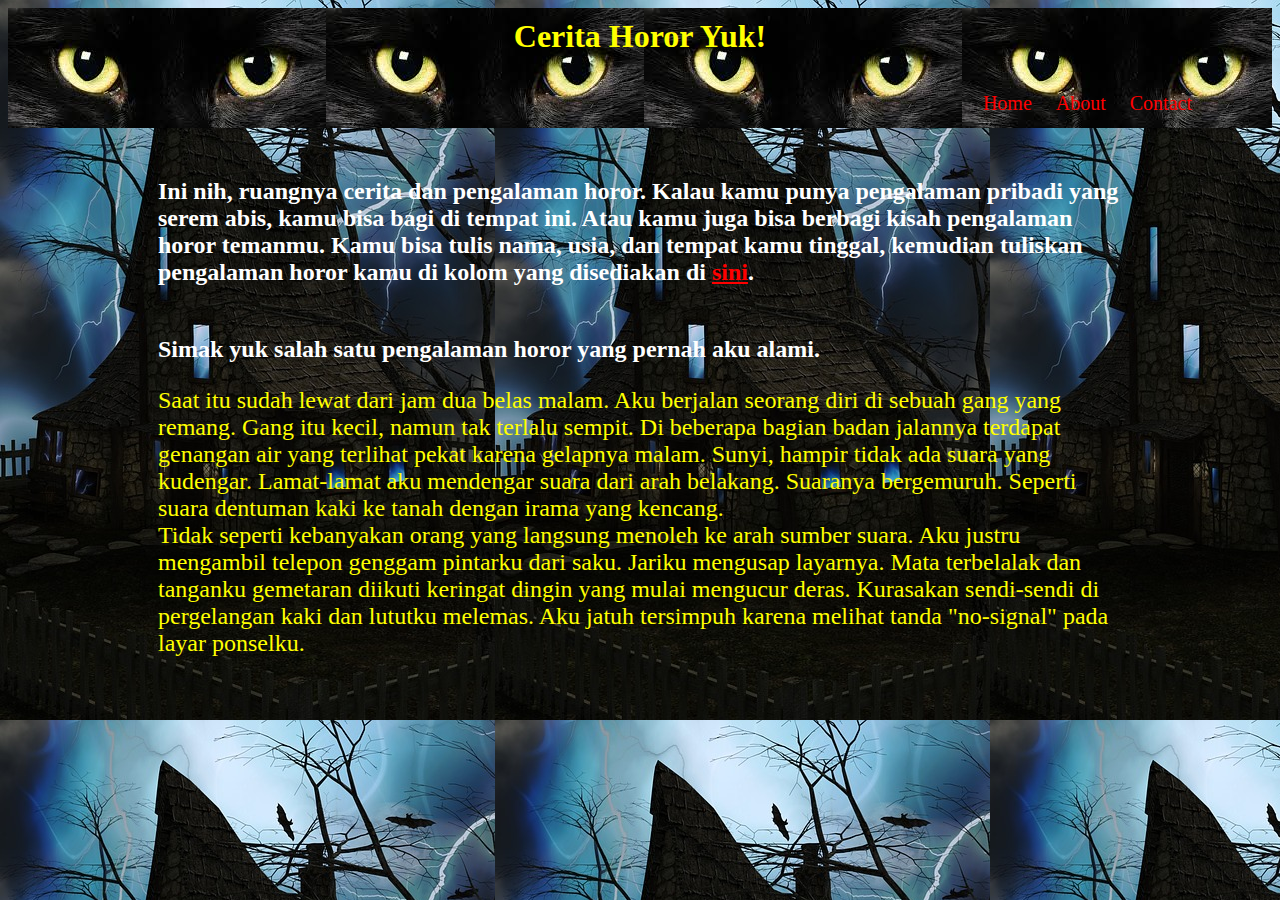
<file: Index.html>
<!DOCKTYPE html>
<html>
<head>
    <title>Cerita Horor Yuk!</title>
    <link href="style.css" rel="stylesheet" type="text/css" />
</head>
<body>
    <header>
        <h1>Cerita Horor Yuk!</h1>
        <nav>
        <ul>
          <a href="Index.html"><li>Home</li></a>
          <a href="about.html"><li>About</li></a>
          <a href="#"><li>Contact</li></a>
        </ul>
        </nav>
    </header>
    <div>
    <h2>Ini nih, ruangnya cerita dan pengalaman horor. Kalau kamu punya pengalaman pribadi yang serem abis,
        kamu bisa bagi di tempat ini. Atau kamu juga bisa berbagi kisah pengalaman horor temanmu. Kamu
        bisa tulis nama, usia, dan tempat kamu tinggal, kemudian tuliskan pengalaman horor kamu di kolom 
        yang disediakan di <a href="form.html">sini</a>.</h2>
    <h2>
        Simak yuk salah satu pengalaman horor yang pernah aku alami.
    </h2>
    <p>
            Saat itu sudah lewat dari jam dua belas malam. Aku berjalan seorang diri di sebuah gang yang remang.
    Gang itu kecil, namun tak terlalu sempit. Di beberapa bagian badan jalannya terdapat genangan air yang terlihat
    pekat karena gelapnya malam. Sunyi, hampir tidak ada suara yang kudengar. Lamat-lamat aku mendengar suara dari
    arah belakang. Suaranya bergemuruh. Seperti suara dentuman kaki ke tanah dengan irama yang kencang.<br />
            Tidak seperti kebanyakan orang yang langsung menoleh ke arah sumber suara. Aku justru mengambil telepon
    genggam pintarku dari saku. Jariku mengusap layarnya. Mata terbelalak dan tanganku gemetaran diikuti keringat
    dingin yang mulai mengucur deras. Kurasakan sendi-sendi di pergelangan kaki dan lututku melemas. Aku jatuh
    tersimpuh karena melihat tanda "no-signal" pada layar ponselku.
    </p>
    </div>
</body>
</html>
</file>
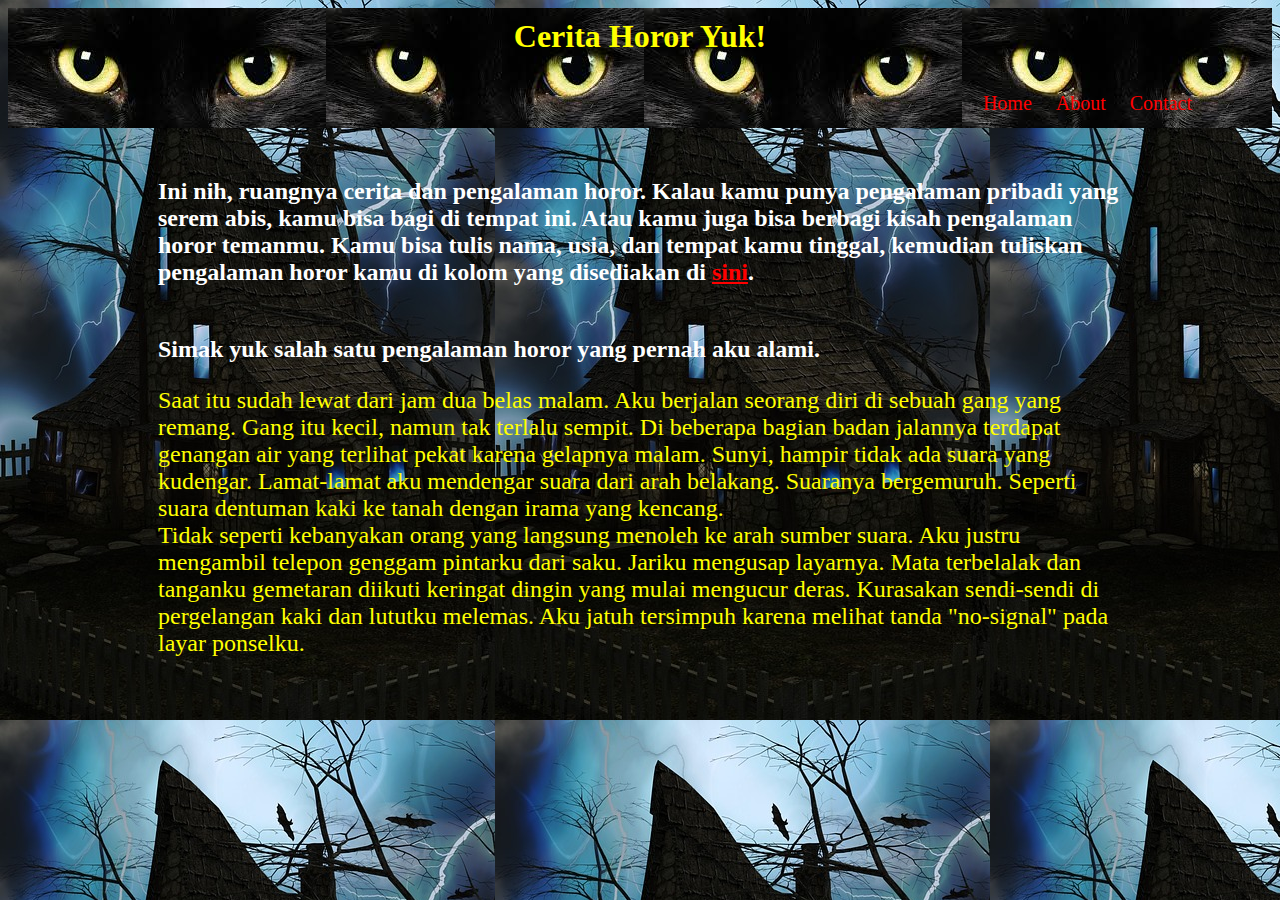
<file: index.html>
<!DOCKTYPE html>
<html>
<head>
    <title>Cerita Horor Yuk!</title>
    <link href="style.css" rel="stylesheet" type="text/css" />
</head>
<body>
    <header>
        <h1>Cerita Horor Yuk!</h1>
        <nav>
        <ul>
          <a href="index.html"><li>Home</li></a>
          <a href="about.html"><li>About</li></a>
          <a href="#"><li>Contact</li></a>
        </ul>
        </nav>
    </header>
    <div>
    <h2>Ini nih, ruangnya cerita dan pengalaman horor. Kalau kamu punya pengalaman pribadi yang serem abis,
        kamu bisa bagi di tempat ini. Atau kamu juga bisa berbagi kisah pengalaman horor temanmu. Kamu
        bisa tulis nama, usia, dan tempat kamu tinggal, kemudian tuliskan pengalaman horor kamu di kolom 
        yang disediakan di <a href="form.html">sini</a>.</h2>
    <h2>
        Simak yuk salah satu pengalaman horor yang pernah aku alami.
    </h2>
    <p>
            Saat itu sudah lewat dari jam dua belas malam. Aku berjalan seorang diri di sebuah gang yang remang.
    Gang itu kecil, namun tak terlalu sempit. Di beberapa bagian badan jalannya terdapat genangan air yang terlihat
    pekat karena gelapnya malam. Sunyi, hampir tidak ada suara yang kudengar. Lamat-lamat aku mendengar suara dari
    arah belakang. Suaranya bergemuruh. Seperti suara dentuman kaki ke tanah dengan irama yang kencang.<br />
            Tidak seperti kebanyakan orang yang langsung menoleh ke arah sumber suara. Aku justru mengambil telepon
    genggam pintarku dari saku. Jariku mengusap layarnya. Mata terbelalak dan tanganku gemetaran diikuti keringat
    dingin yang mulai mengucur deras. Kurasakan sendi-sendi di pergelangan kaki dan lututku melemas. Aku jatuh
    tersimpuh karena melihat tanda "no-signal" pada layar ponselku.
    </p>
    </div>
</body>
</html>
</file>
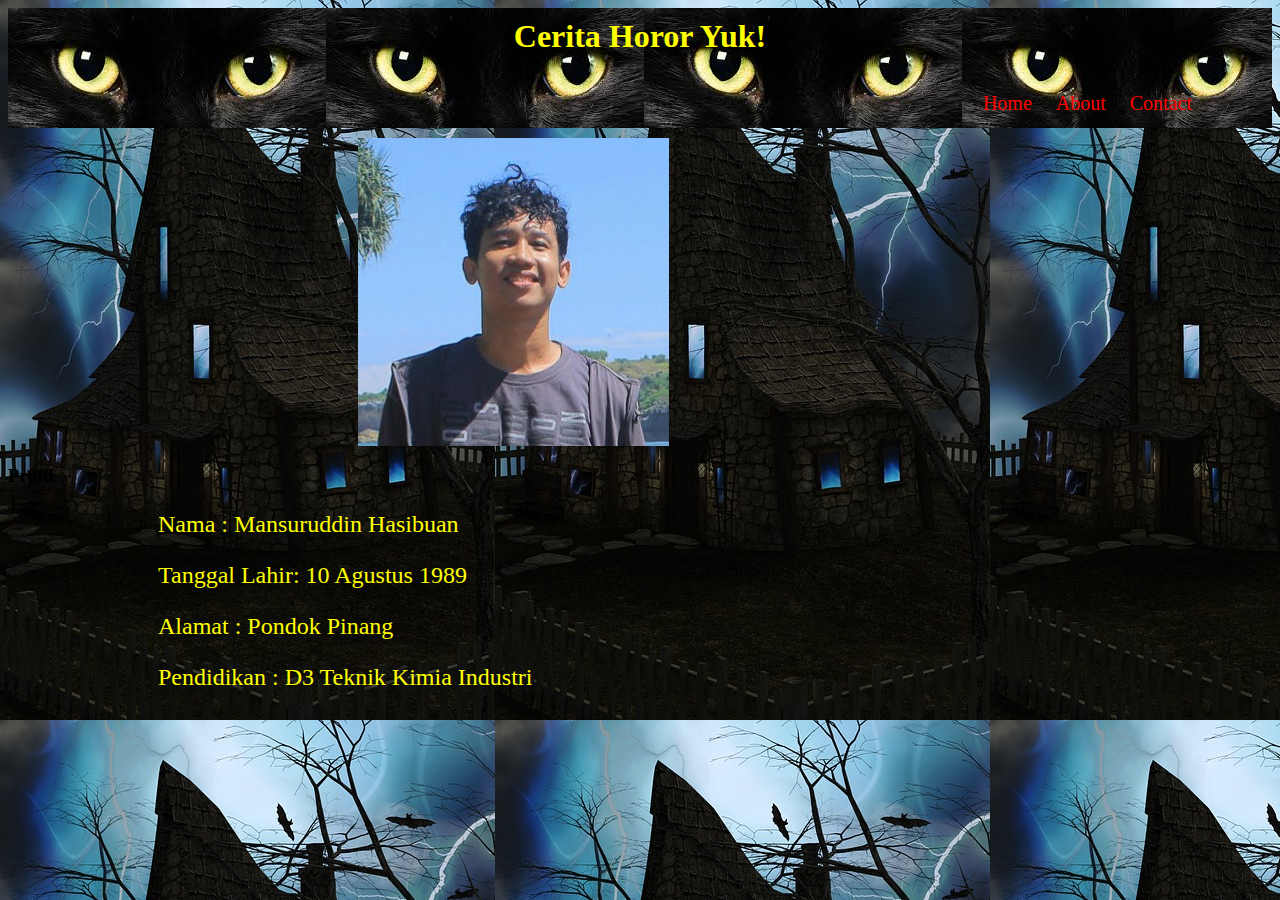
<file: about.html>
<!DOCKTYPE html>
<html>
    <head>
    <title>Cerita Horor Yuk!</title>
    <link href="style.css" rel="stylesheet" type="text/css" />
</head>
<body>
    <header>
        <h1>Cerita Horor Yuk!</h1>
        <nav>
        <ul>
          <a href="index.html"><li>Home</li></a>
          <a href="about.html"><li>About</li></a>
          <a href="#"><li>Contact</li></a>
        </ul>
        </nav>
    </header>
    <img src="images/IMG_9290_1.jpg"/>
    <h3>Profil</h3>
    <div>
    <p>Nama : Mansuruddin Hasibuan</p>
    <p>Tanggal Lahir: 10 Agustus 1989</p>
    <p>Alamat : Pondok Pinang</p>
    <p>Pendidikan : D3 Teknik Kimia Industri</p>
    </div>
   </body> 
</html>
</file>
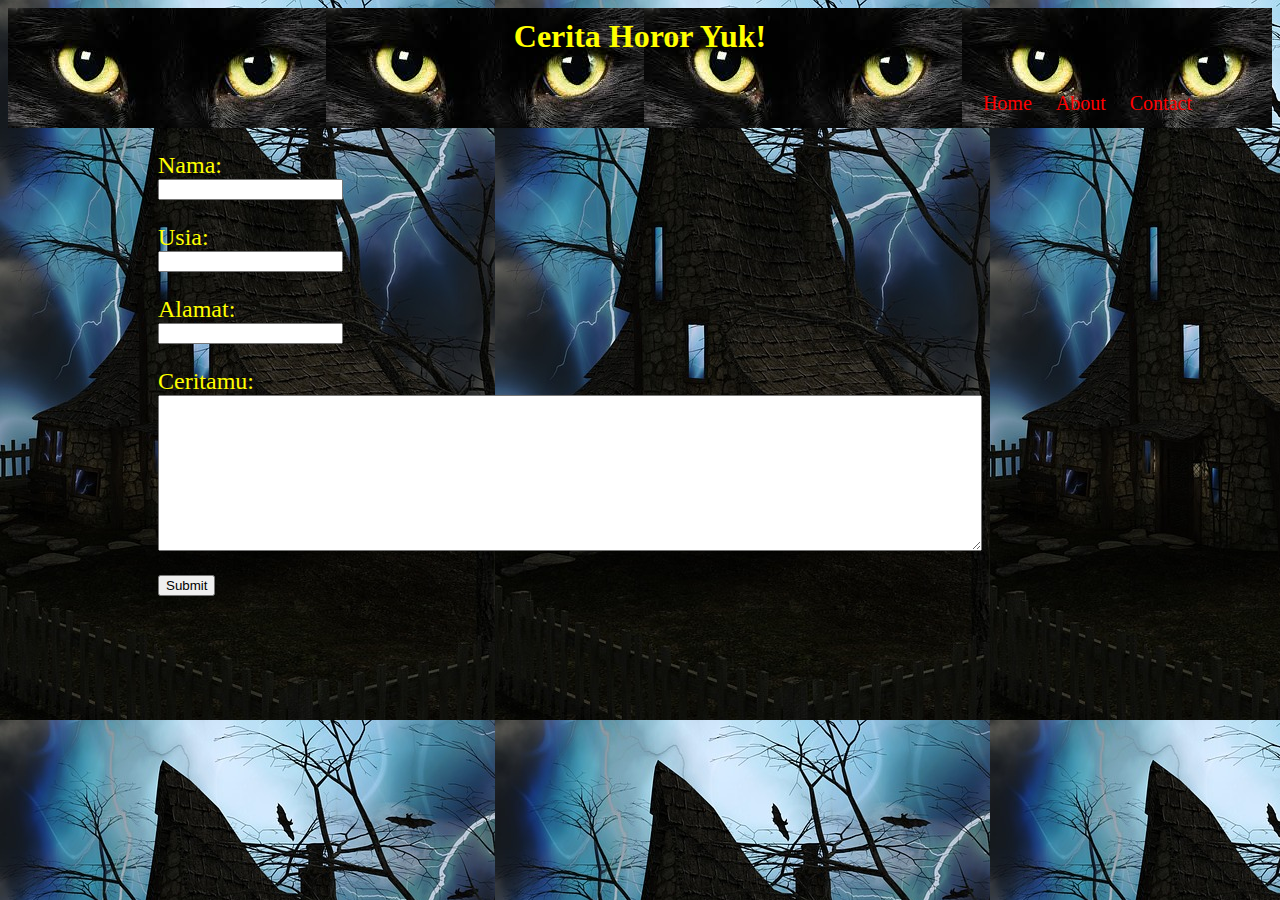
<file: form.html>
<!DOCKTYPE html>
<html>
    <head>
    <title>Cerita Horor Yuk!</title>
    <link href="style.css" rel="stylesheet" type="text/css" />
    </head>
<body>
    <header>
        <h1>Cerita Horor Yuk!</h1>
         <nav>
        <ul>
          <a href="index.html"><li>Home</li></a>
          <a href="about.html"><li>About</li></a>
          <a href="#"><li>Contact</li></a>
        </ul>
        </nav>
    </header>
    <div>
        <form action="cerita.html" method="post">
        <p>
            <label for="Nama:">Nama:</label><br />
            <input id="Nama" name="Nama" type="text">
        </p>
        <p>
            <label for="usia:">Usia:</label><br />
            <input id="usia:" name="Usia" type="text">
        </p>
        <p>
            <label for="alamat:">Alamat:</label><br />
            <input id="alamat:" name="Alamat" type="text">
        </p>
        <p>
            <label for="Ceritamu:">Ceritamu:</label><br />
            <textarea rows="10" cols="100"></textarea>
        </p>
        <p>
            <input type="Submit" value="Submit"/>
        </p>
        </form>
    </div>
</body>
</html>
</file>
<file: style.css>
body {
font-family: 'slabo 27px', serif;
background-image: url('images/spooky-2098266_960_720.jpg')
}
header {
    margin: 0;
    padding: 0;
    height: 120px;
    background-image: url('images/images.jpg')
}
nav{
    float: right;

}
nav ul {
	text-decoration: none;
	padding-right: 60px;
}
nav li {
	list-style: none;
	display: inline-block;
	padding-right: 20px;
    font-size: 20px;
}
	
h1 {
    padding-top: 10px;;
    font: Georgia;
    color: yellow;
    text-align: center
}
h2 {
    padding-top: 30px;
    font: arial;
    color: white;
}
div {
    padding-left: 150px;
    padding-right: 150px;
}
p {
    font-size: 24px;
    color: yellow;
}
a {
    color: red;
}
img {
    padding-left: 350px;
    padding-top: 10px;;
}
</file>
